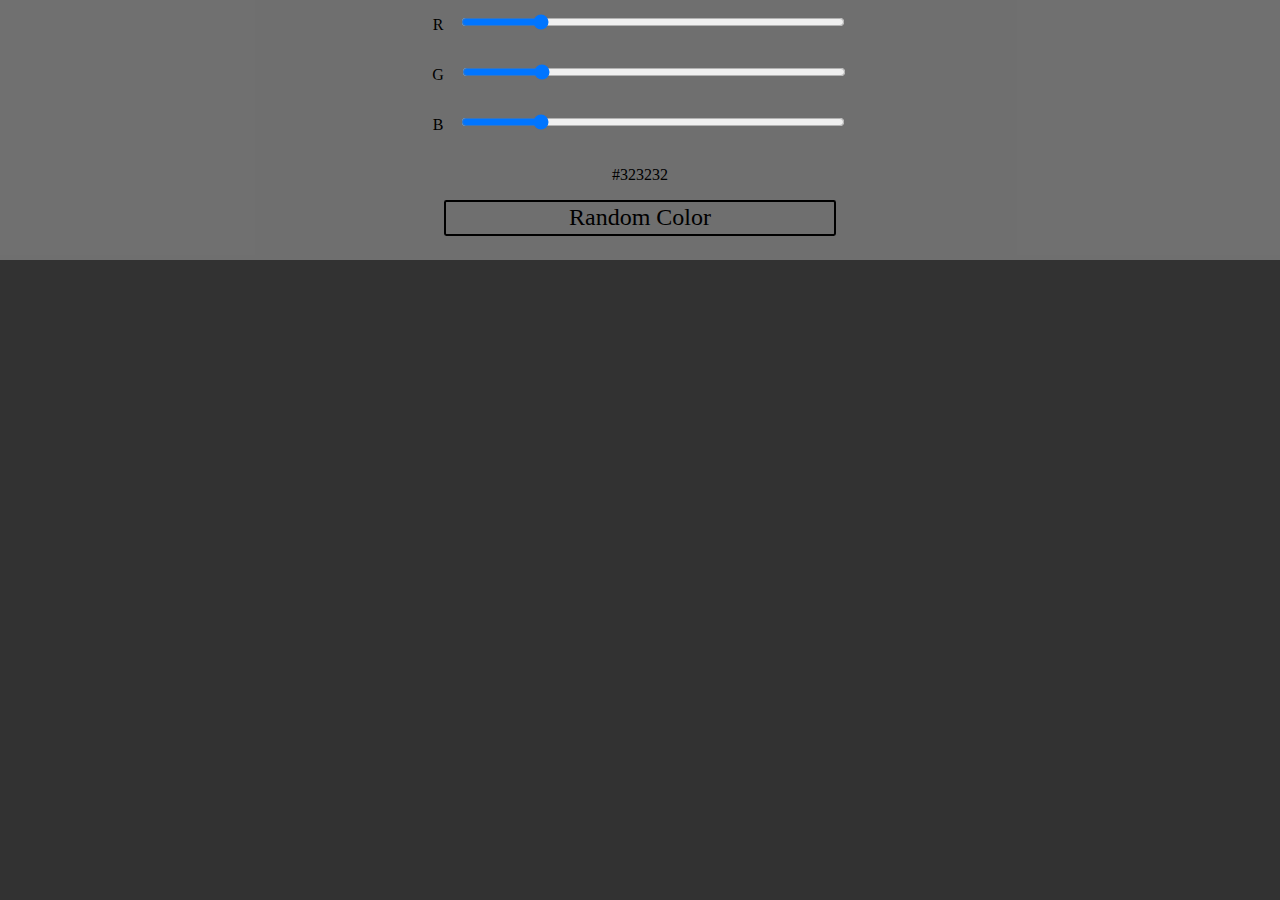
<file: color-mixer/index.html>
<!DOCTYPE html>
<html lang="en">

<head>
    <meta charset="UTF-8">
    <meta http-equiv="X-UA-Compatible" content="IE=edge">
    <meta name="viewport" content="width=device-width, initial-scale=1.0">
    <title>Document</title>
    <link rel="stylesheet" href="../color-mixer/style.css">
</head>

<body>
    <header>
        <label for="red">
            <p>R</p>
            <input type="range" step="1" min="0" max="255" value="50" id="red">
        </label>
        <label for="green">
            <p>G</p>
            <input type="range" step="1" min="0" max="255" value="50" id="green">
        </label>
        <label for="blue">
            <p>B</p>
            <input type="range" step="1" min="0" max="255" value="50" id="blue">
        </label>
        <p id="color-text"></p>
        <button id="color-btn">Random Color</button>
    </header>
    <main>

    </main>

    <script src="../color-mixer/data.js"></script>
</body>

</html>
</file>
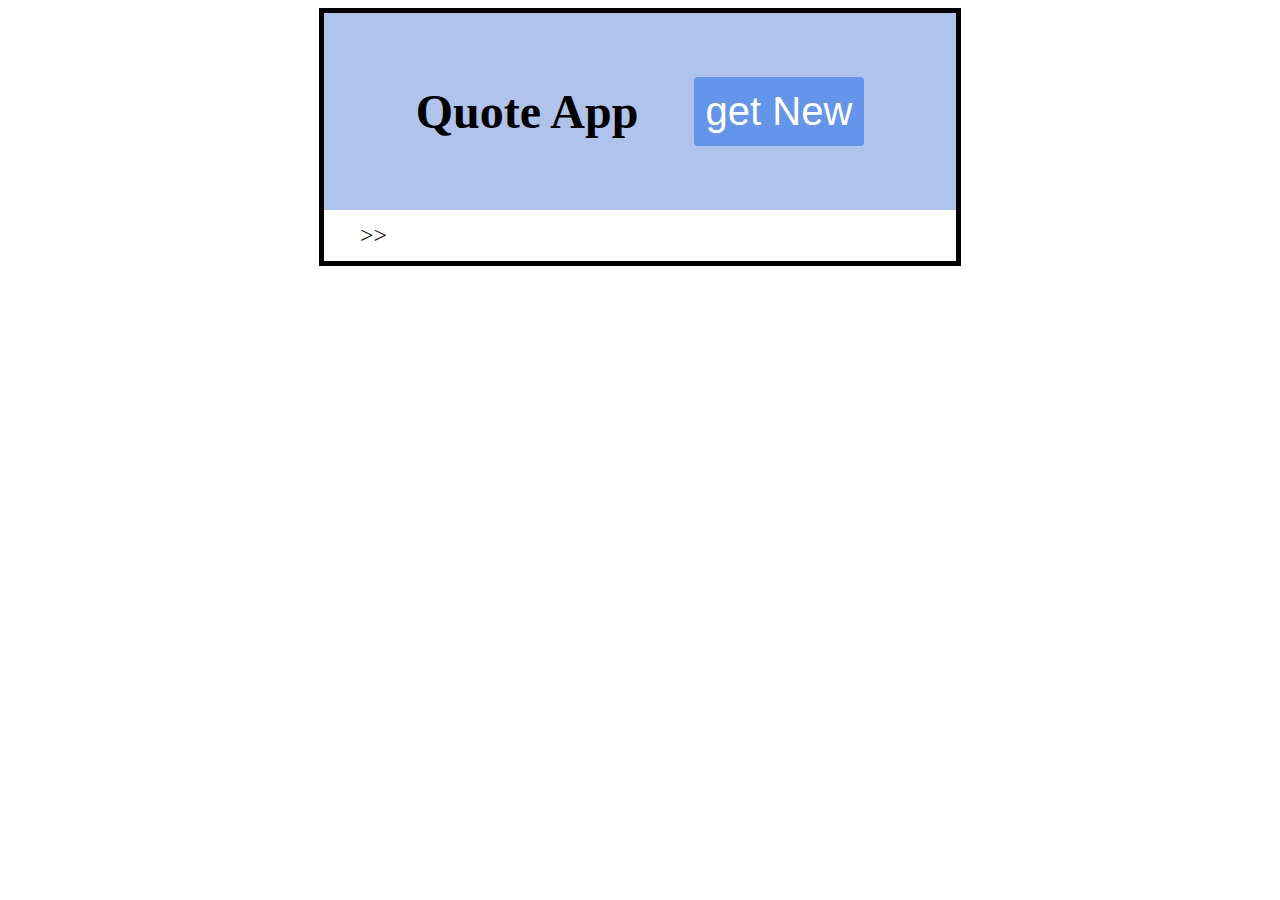
<file: quote-app/index.html>
<!DOCTYPE html>
<html lang="en">

<head>
    <meta charset="UTF-8">
    <meta http-equiv="X-UA-Compatible" content="IE=edge">
    <meta name="viewport" content="width=device-width, initial-scale=1.0">
    <title>Quoat App</title>
    <link rel="stylesheet" href="../quote-app/style.css">
</head>

<body>
    <div class="app">
        <header>
            <h1>Quote App</h1>
            <button class="quote-btn">get New</button>
        </header>

        <p id="quote-text"></p>
        <p id="quote-author"></p>
        <script src="/quote-app/data.js"></script>
    </div>

</body>

</html>
</file>
<file: color-mixer/style.css>
body {
  margin: 0;
}
header {
  display: flex;
  flex-direction: column;
  background-color: rgba(255, 255, 255, 0.3);
  align-items: center;
}

label {
  display: inline-flex;
}
label p {
  padding-right: 1em;
}

#red,
#blue,
#green,
#color-btn {
  width: 30vw;
  height: 3em;
}

#color-btn {
  all: unset;
  border: 0.1em solid black;
  border-radius: 0.1em;
  width: 30vw;
  text-align: center;
  font-size: 1.5em;
  padding: 0.1em;
  margin-bottom: 1em;
}
</file>
<file: quote-app/style.css>
header {
  display: flex;
  align-items: center;
  justify-content: space-around;
  background-color: rgb(176, 196, 235);
  padding: 4em;
}

h1 {
  margin: 0;
  font-size: 3em;
}

p {
  margin: 0.5em;
  font-size: 1.5em;
}

#quote-author {
  padding-left: 1em;
}
#quote-author::before {
  content: ">> ";
}

.quote-btn {
  background-color: cornflowerblue;
  border: none;
  color: white;
  font-size: 2.5em;

  border-radius: 0.1em;
  padding: 0.3em;
}

.app {
  max-width: 50%;
  margin: auto;
  border: 5px solid black;
}
</file>
